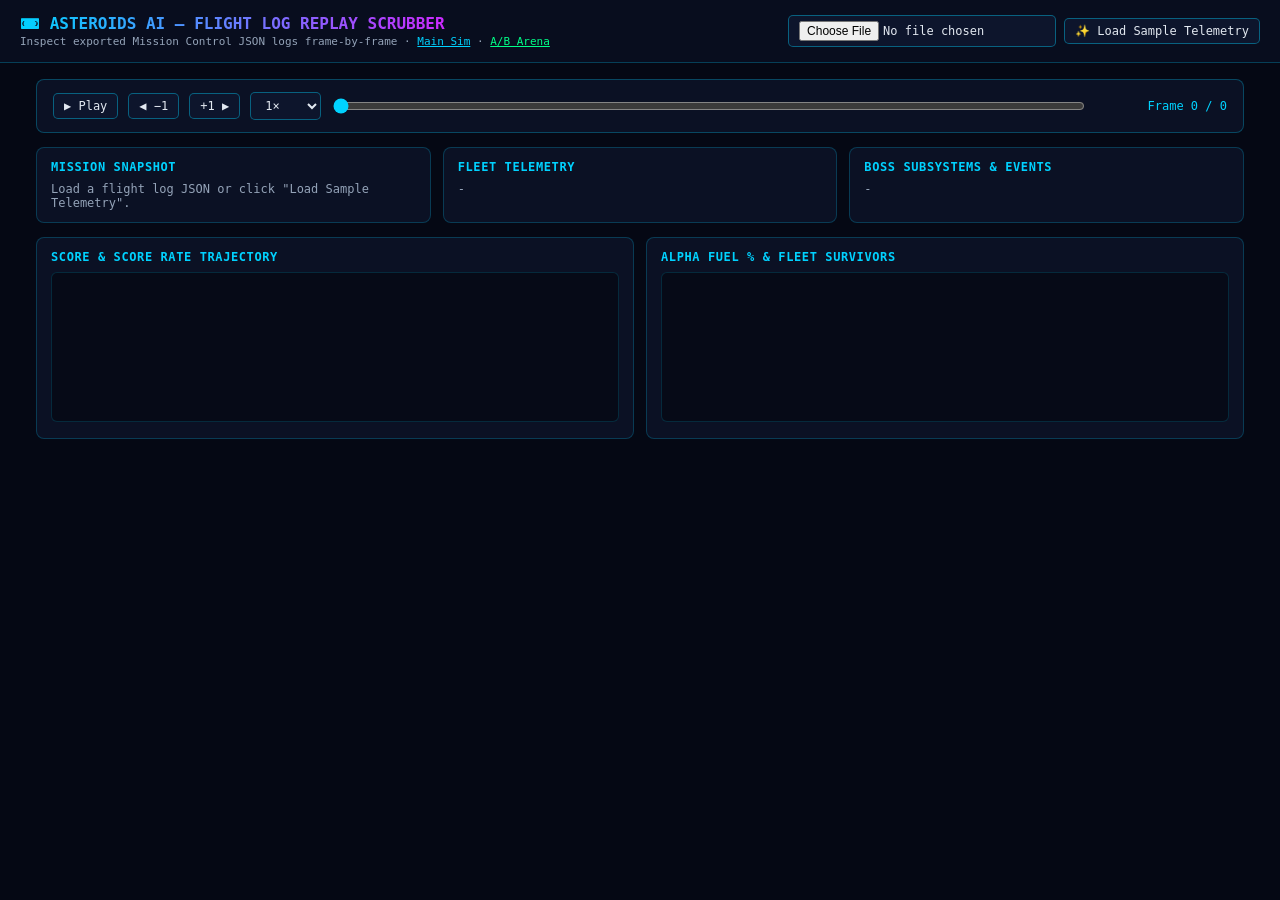
<file: replay.html>
<!DOCTYPE html>
<html lang="en">
<head>
<meta charset="UTF-8">
<meta name="viewport" content="width=device-width, initial-scale=1.0">
<title>Asteroids AI — Flight Log Replay Scrubber</title>
<style>
  :root { --primary: #00D2FF; --accent: #FF00FF; --green: #00FF88; --gold: #FFD700; --danger: #FF4466; }
  * { box-sizing: border-box; }
  body { margin: 0; font-family: ui-monospace, SFMono-Regular, Menlo, monospace; background: #050814; color: #e2e8f0; }
  header { display: flex; flex-wrap: wrap; justify-content: space-between; align-items: center; gap: 12px; padding: 14px 20px; border-bottom: 1px solid rgba(0,210,255,0.25); background: #080d1e; }
  h1 { margin: 0; font-size: 16px; background: linear-gradient(90deg, var(--primary), var(--accent)); -webkit-background-clip: text; -webkit-text-fill-color: transparent; }
  button, select, input[type=file] { background: #0d152c; color: #e2e8f0; border: 1px solid rgba(0,210,255,0.4); border-radius: 5px; padding: 5px 10px; font-family: inherit; font-size: 12px; cursor: pointer; }
  button:hover { border-color: var(--accent); }
  main { max-width: 1240px; margin: 16px auto; padding: 0 16px; display: grid; gap: 14px; }
  .scrubber-bar { display: flex; flex-wrap: wrap; align-items: center; gap: 10px; padding: 12px 16px; background: #0b1124; border: 1px solid rgba(0,210,255,0.28); border-radius: 8px; }
  #timeline { flex: 1; min-width: 240px; accent-color: var(--primary); }
  .grid { display: grid; grid-template-columns: repeat(auto-fit, minmax(260px, 1fr)); gap: 12px; }
  .card { background: #0b1124; border: 1px solid rgba(0,210,255,0.22); border-radius: 8px; padding: 12px 14px; }
  .card h2 { margin: 0 0 8px 0; font-size: 12px; color: var(--primary); letter-spacing: 0.6px; text-transform: uppercase; }
  .metric-row { display: flex; justify-content: space-between; padding: 4px 0; border-bottom: 1px solid rgba(255,255,255,0.06); font-size: 12px; }
  .bar-bg { height: 7px; background: rgba(255,255,255,0.1); border-radius: 4px; overflow: hidden; margin-top: 3px; }
  .bar-fill { height: 100%; background: var(--green); }
  svg.chart { width: 100%; height: 150px; background: #060a17; border-radius: 6px; border: 1px solid rgba(0,210,255,0.16); }
</style>
</head>
<body>
<header>
  <div>
    <h1>📼 ASTEROIDS AI — FLIGHT LOG REPLAY SCRUBBER</h1>
    <div style="font-size:11px;color:#94a3b8;margin-top:2px;">Inspect exported Mission Control JSON logs frame-by-frame · <a href="index.html" style="color:#00D2FF;">Main Sim</a> · <a href="arena.html" style="color:#00FF88;">A/B Arena</a></div>
  </div>
  <div style="display:flex;gap:8px;align-items:center;flex-wrap:wrap;">
    <input type="file" id="fileInput" accept=".json,application/json">
    <button id="demoBtn">✨ Load Sample Telemetry</button>
  </div>
</header>

<main>
  <div class="scrubber-bar">
    <button id="playBtn">▶ Play</button>
    <button id="stepBackBtn">◀ −1</button>
    <button id="stepFwdBtn">+1 ▶</button>
    <select id="speedSel">
      <option value="0.5">0.5×</option>
      <option value="1" selected>1×</option>
      <option value="2">2×</option>
      <option value="4">4×</option>
    </select>
    <input type="range" id="timeline" min="0" max="0" value="0">
    <span id="frameLabel" style="font-size:12px;color:#00D2FF;min-width:130px;text-align:right;">Frame 0 / 0</span>
  </div>

  <div class="grid">
    <div class="card">
      <h2>Mission Snapshot</h2>
      <div id="missionStats" style="font-size:12px;color:#94a3b8;">Load a flight log JSON or click "Load Sample Telemetry".</div>
    </div>
    <div class="card">
      <h2>Fleet Telemetry</h2>
      <div id="fleetList" style="font-size:12px;color:#94a3b8;">-</div>
    </div>
    <div class="card">
      <h2>Boss Subsystems & Events</h2>
      <div id="bossEvents" style="font-size:12px;color:#94a3b8;">-</div>
    </div>
  </div>

  <div class="grid">
    <div class="card">
      <h2>Score & Score Rate Trajectory</h2>
      <svg id="scoreChart" class="chart" viewBox="0 0 500 150"></svg>
    </div>
    <div class="card">
      <h2>Alpha Fuel % & Fleet Survivors</h2>
      <svg id="fuelChart" class="chart" viewBox="0 0 500 150"></svg>
    </div>
  </div>
</main>

<script>
(function () {
    let records = [];
    let idx = 0;
    let playing = false;
    let timer = null;

    const timeline = document.getElementById('timeline');
    const frameLabel = document.getElementById('frameLabel');
    const playBtn = document.getElementById('playBtn');
    const speedSel = document.getElementById('speedSel');

    function drawChart(svgId, seriesA, colorA, seriesB, colorB, curIdx) {
        const svg = document.getElementById(svgId);
        if (!records.length) { svg.innerHTML = ''; return; }
        const W = 500, H = 150, pad = 12;
        function pathFor(vals) {
            const lo = Math.min(...vals), hi = Math.max(...vals, lo + 1);
            return vals.map((v, i) => {
                const x = pad + (i / Math.max(1, vals.length - 1)) * (W - 2 * pad);
                const y = H - pad - ((v - lo) / (hi - lo)) * (H - 2 * pad);
                return `${i === 0 ? 'M' : 'L'}${x.toFixed(1)},${y.toFixed(1)}`;
            }).join(' ');
        }
        const cx = pad + (curIdx / Math.max(1, records.length - 1)) * (W - 2 * pad);
        svg.innerHTML = `
          <path d="${pathFor(seriesA)}" fill="none" stroke="${colorA}" stroke-width="2"/>
          ${seriesB ? `<path d="${pathFor(seriesB)}" fill="none" stroke="${colorB}" stroke-width="1.6" stroke-dasharray="4 3"/>` : ''}
          <line x1="${cx.toFixed(1)}" y1="4" x2="${cx.toFixed(1)}" y2="${H - 4}" stroke="#FFD700" stroke-width="1.5"/>
        `;
    }

    function renderFrame() {
        if (!records.length) return;
        idx = Math.max(0, Math.min(records.length - 1, idx));
        timeline.value = idx;
        const r = records[idx];
        frameLabel.textContent = `Sample ${idx + 1} / ${records.length} (f=${r.frame || 0})`;

        document.getElementById('missionStats').innerHTML = `
          <div class="metric-row"><span>Score</span><strong style="color:#00D2FF;">${(r.score || 0).toLocaleString()}</strong></div>
          <div class="metric-row"><span>Score Rate</span><strong>${r.scoreRate || 0} / s</strong></div>
          <div class="metric-row"><span>Alpha Fuel</span><strong style="color:#00FF88;">${r.alphaFuel ?? 100}%</strong></div>
          <div class="metric-row"><span>Active Fleet</span><strong>${r.fleetCount ?? (r.fleet || []).length} ships</strong></div>
        `;

        const fleet = r.fleet || [];
        document.getElementById('fleetList').innerHTML = fleet.length ? fleet.map(s => {
            const pct = Math.round(100 * (s.fuel || 0) / Math.max(1, s.maxFuel || 100));
            const tag = s.isAlpha ? '★ ALPHA' : (s.role === 'fuel' ? '⛽ TANKER' : `SHIP #${s.agentId}`);
            return `<div style="margin-bottom:6px;">
              <div style="display:flex;justify-content:space-between;"><span>${tag} (${s.role || 'combat'})</span><span>HP ${s.health} · Spd ${s.speed}</span></div>
              <div class="bar-bg"><div class="bar-fill" style="width:${pct}%;background:${s.isAlpha ? '#FFD700' : '#00D2FF'};"></div></div>
            </div>`;
        }).join('') : 'No active ships recorded.';

        const subs = r.bossSubsystems || [];
        const subHtml = subs.length ? subs.map(s =>
            `<div class="metric-row"><span>${s.name}</span><span style="color:${s.destroyed ? '#FF4466' : '#00FF88'}">${s.destroyed ? 'DESTROYED' : `${Math.ceil(s.health)}/${s.maxHealth}`}</span></div>`
        ).join('') : '<div style="color:#64748b;">No active boss subsystems in frame.</div>';
        const evHtml = (r.recentEvents || []).map(e => `<div style="color:#FFD700;margin-top:3px;">• ${e}</div>`).join('');
        document.getElementById('bossEvents').innerHTML = subHtml + (evHtml ? '<div style="margin-top:8px;">' + evHtml + '</div>' : '');

        drawChart('scoreChart', records.map(x => x.score || 0), '#00D2FF', records.map(x => x.scoreRate || 0), '#FF00FF', idx);
        drawChart('fuelChart', records.map(x => x.alphaFuel ?? 100), '#00FF88', records.map(x => (x.fleetCount || 0) * 10), '#FFD700', idx);
    }

    function loadPayload(payload) {
        records = Array.isArray(payload) ? payload : (payload && Array.isArray(payload.records) ? payload.records : []);
        idx = 0;
        timeline.max = Math.max(0, records.length - 1);
        renderFrame();
    }

    function setPlaying(on) {
        playing = on;
        playBtn.textContent = playing ? '⏸ Pause' : '▶ Play';
        if (timer) { clearInterval(timer); timer = null; }
        if (playing && records.length) {
            const ms = Math.max(40, 200 / parseFloat(speedSel.value || '1'));
            timer = setInterval(() => {
                idx = (idx + 1) % records.length;
                renderFrame();
            }, ms);
        }
    }

    document.getElementById('fileInput').addEventListener('change', (e) => {
        const file = e.target.files && e.target.files[0];
        if (!file) return;
        const reader = new FileReader();
        reader.onload = () => {
            try { loadPayload(JSON.parse(reader.result)); }
            catch (err) { alert('Invalid JSON flight log: ' + err.message); }
        };
        reader.readAsText(file);
    });

    document.getElementById('demoBtn').addEventListener('click', () => {
        const demo = [];
        let sc = 0, fuel = 100;
        for (let i = 0; i < 90; i++) {
            sc += Math.round(40 + Math.sin(i * 0.25) * 25 + (i % 15 === 0 ? 250 : 0));
            fuel = fuel <= 24 ? 100 : Math.max(18, fuel - 2.3);
            demo.push({
                frame: i * 10,
                score: sc,
                scoreRate: Math.round(240 + Math.sin(i * 0.3) * 90),
                alphaFuel: Math.round(fuel),
                fleetCount: i > 65 ? 5 : 6,
                fleet: [
                    { agentId: 0, role: 'alpha', isAlpha: true, fuel: Math.round(fuel), maxFuel: 100, health: 3, speed: '2.8' },
                    { agentId: 1, role: 'fuel', isAlpha: false, fuel: 95, maxFuel: 100, health: 3, speed: '3.4' },
                    { agentId: 2, role: 'dps', isAlpha: false, fuel: 88, maxFuel: 100, health: 3, speed: '3.1' }
                ],
                bossSubsystems: [
                    { name: 'Shield Generator', health: Math.max(0, 100 - i * 1.4), maxHealth: 100, destroyed: i * 1.4 >= 100 },
                    { name: 'Plasma Turret', health: Math.max(0, 100 - i * 1.1), maxHealth: 100, destroyed: i * 1.1 >= 100 }
                ],
                recentEvents: i % 15 === 0 ? ['💥 BOSS PHASE SHIFT DETECTED', '⛽ ALPHA REFUEL COMPLETE'] : ['⚡ SWARM ENGAGED']
            });
        }
        loadPayload({ records: demo });
    });

    playBtn.addEventListener('click', () => setPlaying(!playing));
    speedSel.addEventListener('change', () => { if (playing) setPlaying(true); });
    document.getElementById('stepBackBtn').addEventListener('click', () => { setPlaying(false); idx--; renderFrame(); });
    document.getElementById('stepFwdBtn').addEventListener('click', () => { setPlaying(false); idx++; renderFrame(); });
    timeline.addEventListener('input', () => { setPlaying(false); idx = parseInt(timeline.value, 10) || 0; renderFrame(); });
})();
</script>
</body>
</html>
</file>
